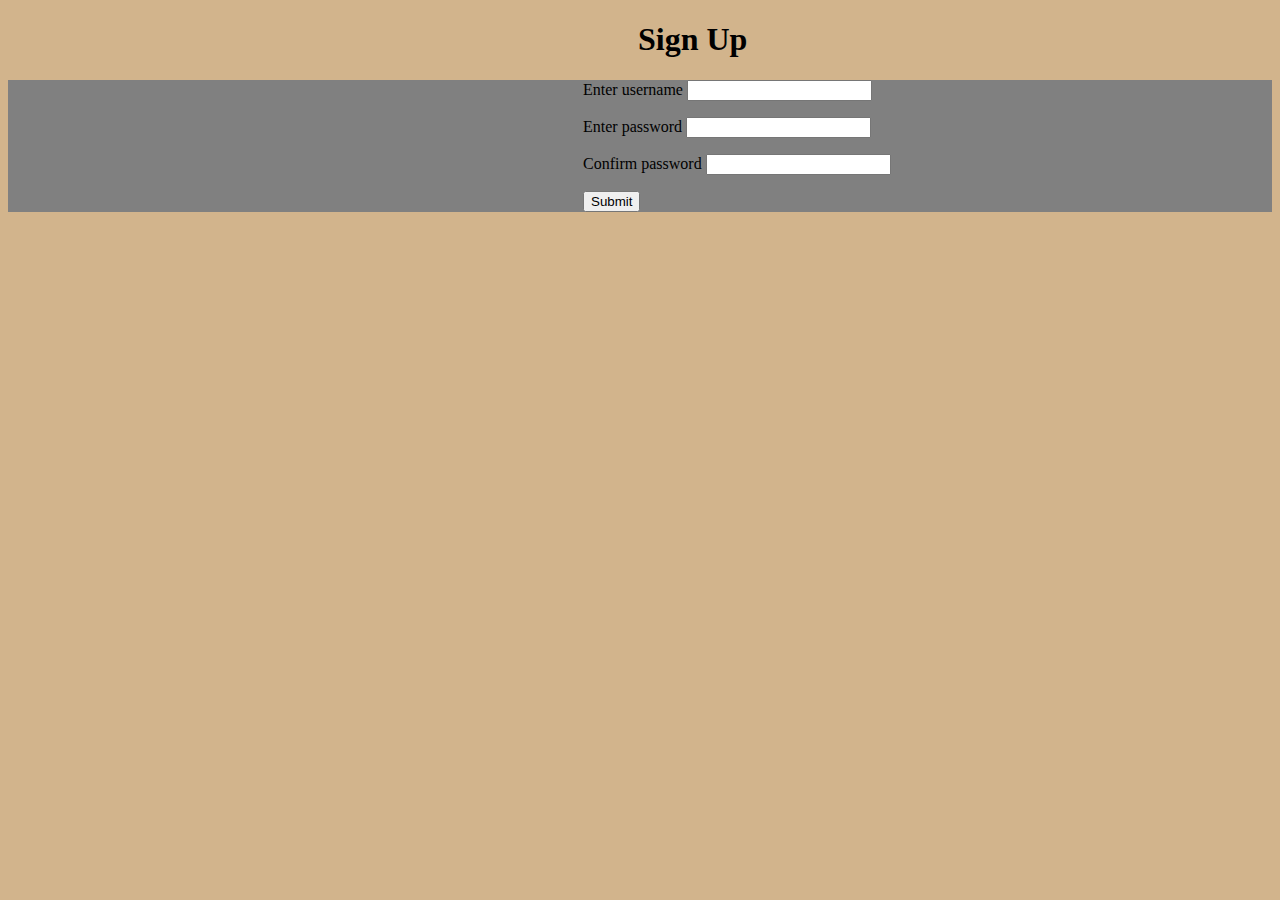
<file: challenge4/index.html>
<!DOCTYPE html>
<html lang="en">
<head>
    <meta charset="UTF-8">
    <meta name="viewport" content="width=device-width, initial-scale=1.0">
    <meta http-equiv="X-UA-Compatible" content="ie=edge">
    <title>Challenge 4</title>
    <link href="challenge4.css" rel="stylesheet">
</head>
<h1>Sign Up</h1>

<div class="wrapper">
    <div class="controls">
        <form>
            <p>
                <label for="username">Enter username</label>
                <input type="text" id="username" class="username" >
            </p>

            <p><label for="password">Enter password</label> <input type="text" id="password" class="password"></p>

            <p><label for="confirmPassword">Confirm password</label> <input type="text" id="confirmPassword" class="confirmPassword"></p>

            <button class="submit">Submit</button>

        </form>
    </div>
</div>

<p></p>

<body>
    <script type="text/javascript" src="challenge4.js"></script>
</body>
</html>
</file>
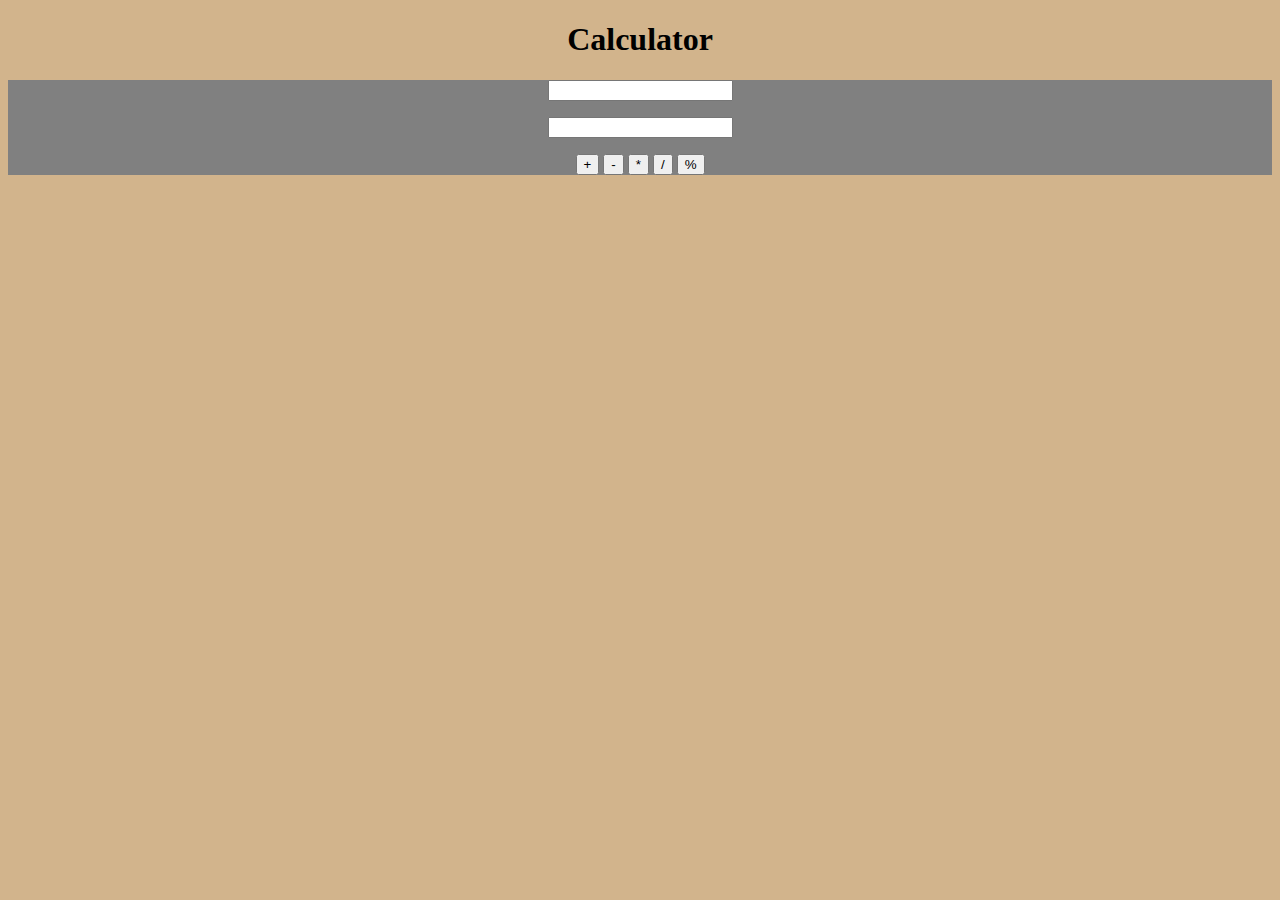
<file: challenge5/index.html>
<!DOCTYPE html>
<html lang="en">
<head>
    <meta charset="UTF-8">
    <meta name="viewport" content="width=device-width, initial-scale=1.0">
    <meta http-equiv="X-UA-Compatible" content="ie=edge">
    <title>Challenge 5</title>
    <link href="challenge5.css" rel="stylesheet">
</head>
<h1>Calculator</h1>
<body>
<div class="wrapper">
    <div class="controls">
        <form>
            <p>
                <label for="lineOne"></label>
                <input type="number" id="lineOne" class="lineOne">
            </p>

            <p>
                <label for="lineTwo"></label>
                <input type="number" id="lineTwo" class="lineTwo">
            </p>
            
            <button class="addition">+</button>
           
            <button class="subtraction">-</button>
           
            <button class="multiplication">*</button>
          
            <button class="division">/</button>
            
            <button class="modulus">%</button>
            

            <ul></ul>

        </form>
    </div>
</div>









    <script type="text/javascript" src="challenge5.js"></script>
</body>
</html>
</file>
<file: challenge4/challenge4.css>
h1{
    margin-left: 630px;
}

.controls{
    background-color: grey;
}

.controls form{
    margin-left: 575px;
}

body{
    background-color: tan
}
</file>
<file: challenge5/challenge5.css>
h1{
    text-align: center;
}

.controls{
    text-align: center;
    background-color: grey;
}

body{
    background-color: tan;
}
</file>
